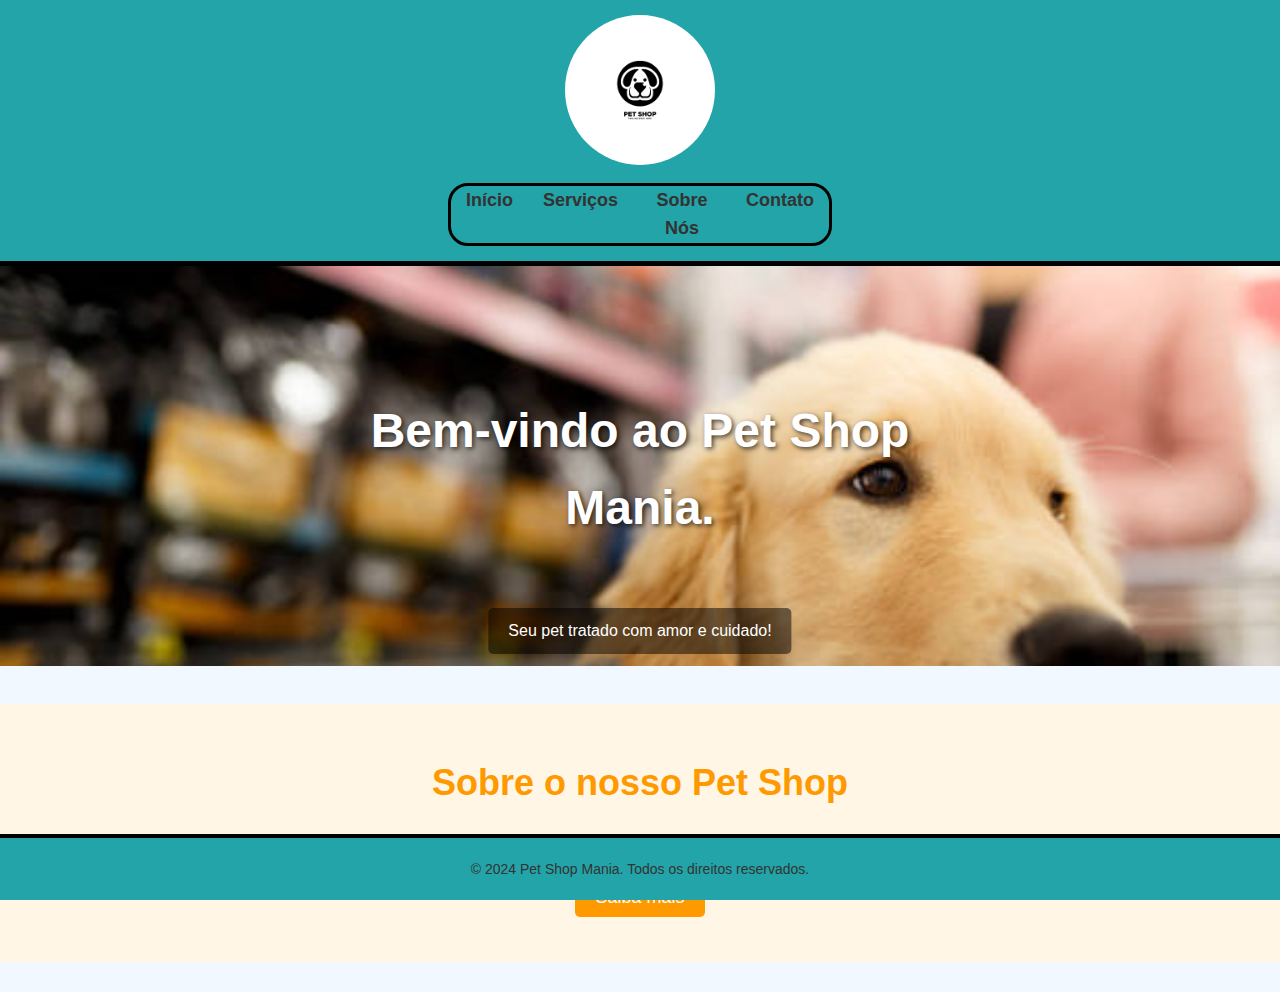
<file: index.html>
<!DOCTYPE html>
<html lang="pt-BR">
<head>
  <meta charset="UTF-8">
  <meta name="viewport" content="width=device-width, initial-scale=1.0">
  <title>Pet Shop Mania - Home</title>
  <link rel="stylesheet" href="style.css">
</head>
<body>

  <!-- Cabeçalho do site -->
   
  <header>
    <div class="logo">
      <img src="IMG/petshop logo.jpg" alt="Logo do Pet Shop">
    </div>
    <nav>
      <ul>
        <li><a href="index.html">Início</a></li>
        <li><a href="servicos.html">Serviços</a></li>
        <li><a href="sobre.html">Sobre Nós</a></li>
        <li><a href="contato.html">Contato</a></li>
      </ul>
    </nav>
  </header>

  <!-- Seção principal da página inicial -->


  <main>
    <section class="banner">
      <img src="IMG/animalbg.jpg" alt="Banner do Pet Shop">
      <h1>Bem-vindo ao Pet Shop Mania.</h1>
      <p>Seu pet tratado com amor e cuidado!</p>
    </section>

    <section class="sobre-nos">
      <h2>Sobre o nosso Pet Shop</h2>
      <p>Oferecemos serviços de alta qualidade para cuidar do seu animal de estimação. Banho, tosa, consultas veterinárias e muito mais.</p>
      <a href="sobre.html" class="botao">Saiba mais</a>
    </section>
  </main>

  <!-- Rodapé do site -->
  <footer>
    <p>&copy; 2024 Pet Shop Mania. Todos os direitos reservados.</p>
  </footer>

</body>
</html>
</file>
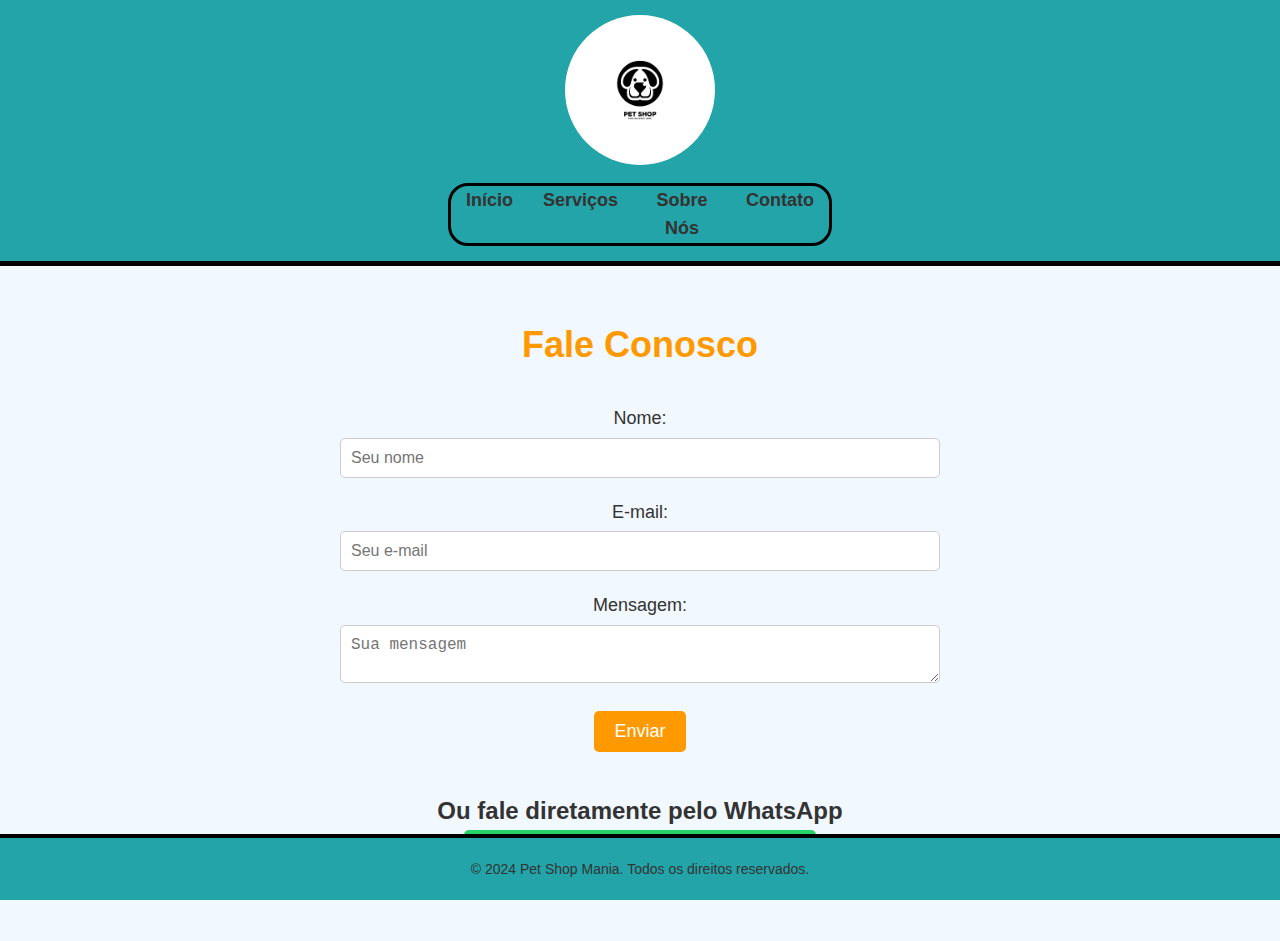
<file: contato.html>
<!DOCTYPE html>
<html lang="pt-BR">
<head>
  <meta charset="UTF-8">
  <meta name="viewport" content="width=device-width, initial-scale=1.0">
  <title>Pet Shop Mania- Contato</title>
  <link rel="stylesheet" href="style.css">
</head>
<body>

  <!-- Cabeçalho do site -->
  <header>
    <div class="logo">
      <img src="IMG/petshop logo.jpg" alt="Logo do Pet Shop">
    </div>
    <nav>
      <ul>
        <li><a href="index.html">Início</a></li>
        <li><a href="servicos.html">Serviços</a></li>
        <li><a href="sobre.html">Sobre Nós</a></li>
        <li><a href="contato.html">Contato</a></li>
      </ul>
    </nav>
  </header>

  <!-- Seção principal da página de contato -->
  <main>
    <section class="contato">
      <h1>Fale Conosco</h1>
      <form action="#">
        <label for="nome">Nome:</label>
        <input type="text" id="nome" name="nome" placeholder="Seu nome">

        <label for="email">E-mail:</label>
        <input type="email" id="email" name="email" placeholder="Seu e-mail">

        <label for="mensagem">Mensagem:</label>
        <textarea id="mensagem" name="mensagem" placeholder="Sua mensagem"></textarea>

        <button type="submit">Enviar</button>
      </form>

      <!-- Botão para WhatsApp -->
      <section class="whatsapp-contato">
        <h2>Ou fale diretamente pelo WhatsApp</h2>
        <a href="https://wa.me/5591999999999" class="whatsapp-botao" target="_blank">
          <img src="IMG/zapzap.png" alt="WhatsApp">
          Enviar mensagem no WhatsApp
        </a>
      </section>
    </section>
  </main>

  <!-- Rodapé do site -->
  <footer>
    <p>&copy; 2024 Pet Shop Mania. Todos os direitos reservados.</p>
  </footer>

</body>
</html>
</file>
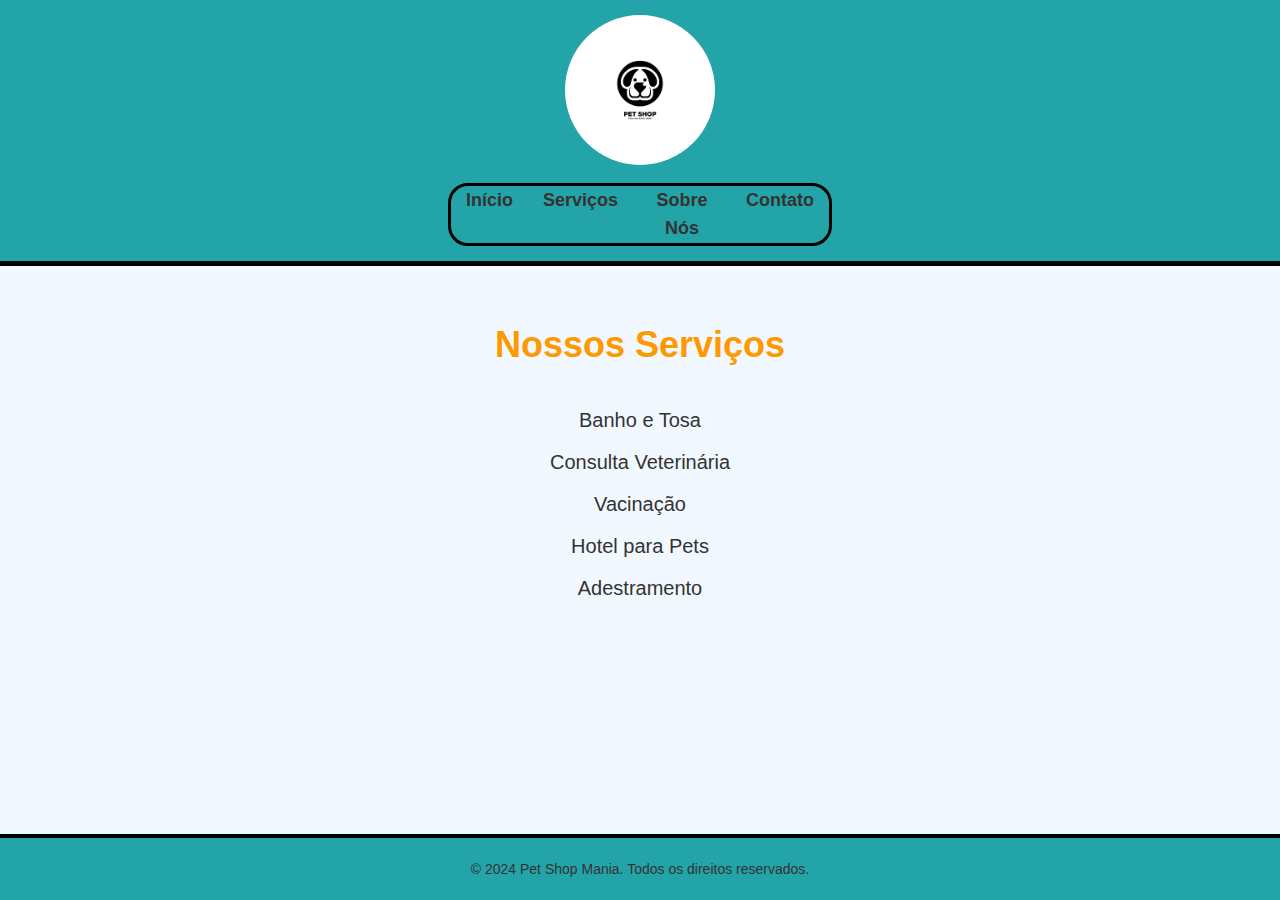
<file: servicos.html>
<!DOCTYPE html>
<html lang="pt-BR">
<head>
  <meta charset="UTF-8">
  <meta name="viewport" content="width=device-width, initial-scale=1.0">
  <title>Pet Shop Mania- Serviços</title>
  <link rel="stylesheet" href="style.css">
</head>
<body>

  <!-- Cabeçalho do site -->
  <header>
    <div class="logo">
      <img src="IMG/petshop logo.jpg" alt="Logo do Pet Shop">
    </div>
    <nav>
      <ul>
        <li><a href="index.html">Início</a></li>
        <li><a href="servicos.html">Serviços</a></li>
        <li><a href="sobre.html">Sobre Nós</a></li>
        <li><a href="contato.html">Contato</a></li>
      </ul>
    </nav>
  </header>

  <!-- Seção principal da página de serviços -->
  <main>
    <section class="servicos">
      <h1>Nossos Serviços</h1>
      <ul>
        <li>Banho e Tosa</li>
        <li>Consulta Veterinária</li>
        <li>Vacinação</li>
        <li>Hotel para Pets</li>
        <li>Adestramento</li>
      </ul>
    </section>
  </main>

  <!-- Rodapé do site -->
  <footer>
    <p>&copy; 2024 Pet Shop Mania. Todos os direitos reservados.</p>
  </footer>

</body>
</html>
</file>
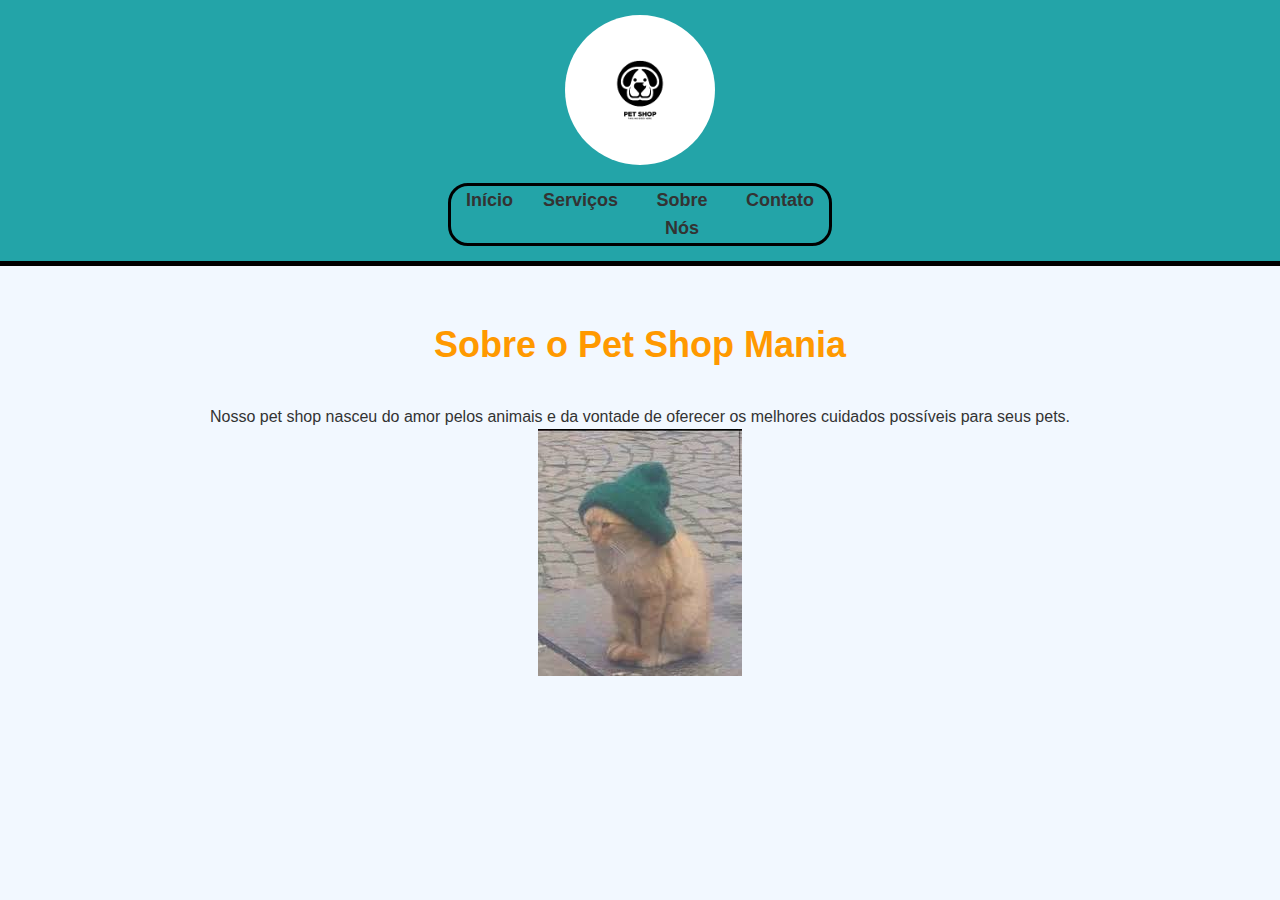
<file: sobre.html>
<!DOCTYPE html>
<html lang="pt-BR">
<head>
  <meta charset="UTF-8">
  <meta name="viewport" content="width=device-width, initial-scale=1.0">
  <title>Pet Shop Mania- Sobre Nós</title>
  <link rel="stylesheet" href="style.css">
</head>
<body>

  <!-- Cabeçalho do site -->
  <header>
    <div class="logo">
      <img src="IMG/petshop logo.jpg" alt="Logo do Pet Shop">
    </div>
    <nav>
      <ul>
        <li><a href="index.html">Início</a></li>
        <li><a href="servicos.html">Serviços</a></li>
        <li><a href="sobre.html">Sobre Nós</a></li>
        <li><a href="contato.html">Contato</a></li>
      </ul>
    </nav>
  </header>

  <!-- Seção principal da página sobre nós -->
   
  <main>
    <section class="sobre">
      <h1>Sobre o Pet Shop Mania</h1>
      <p>Nosso pet shop nasceu do amor pelos animais e da vontade de oferecer os melhores cuidados possíveis para seus pets.</p>
      <img src="IMG/gatochapado.jpg" alt="Nossa equipe cuidando dos pets">
    </section>
  </main>

  <!--
</file>
<file: style.css>
/* RESET BÁSICO */
* {
  margin: 0;
  padding: 0;
  box-sizing: border-box;
}

/* ESTILOS GERAIS DO CORPO */
body {
  font-family: 'Arial', sans-serif;
  background-color: #f2f8ff;
  color: #333;
  line-height: 1.6;
  padding-bottom: px;
}

/* ESTILOS DO CABEÇALHO */
header {
  background-color: #23a4a8;
  padding: 15px 0;
  text-align: center;
  border-bottom: 5px solid black;
}

.logo img {
  width: 150px;
  border-radius: 100px;
}

/* NAVEGAÇÃO */
nav ul {
  border-radius: 20px;
  margin: 0 auto; /* Centraliza o nav */
  width: 30%; /* Ajusta a largura */
  border: 3px solid black;
  list-style: none;
  display: flex;
  justify-content: center;
  margin-top: 10px;
}

nav ul li {
  margin: 0 15px;
}

nav ul li a {
  text-decoration: none;
  color: #333;
  font-weight: bold;
  font-size: 18px;
  transition: color 0.3s;
}

nav ul li a:hover {
  color: #ffffff;
}

/* ESTILOS DO BANNER */
.banner {
  position: relative;
  text-align: center;
  margin-bottom: 30px;
}

.banner img {
  width: 100%;
  max-height: 400px;
  object-fit: cover;
}

.banner h1 {
  position: absolute;
  top: 50%;
  left: 50%;
  transform: translate(-50%, -50%);
  color: white;
  font-size: 48px;
  text-shadow: 2px 2px 5px rgba(0, 0, 0, 0.7);
}

.banner p {
  position: absolute;
  bottom: 20px;
  left: 50%;
  transform: translateX(-50%);
  background-color: rgba(0, 0, 0, 0.5);
  color: white;
  padding: 10px 20px;
  border-radius: 5px;
}

/* SEÇÃO "SOBRE NÓS" */
.sobre-nos {
  margin: 30px 0;
  text-align: center;
  padding: 50px 20px;
  background-color: #fff6e6;
}

.sobre-nos h2 {
  font-size: 36px;
  color: #ff9900;
  margin-bottom: 20px;
}

.sobre-nos p {
  font-size: 20px;
  color: #666;
  margin-bottom: 20px;
}

.sobre-nos .botao {
  background-color: #ff9900;
  color: white;
  padding: 10px 20px;
  text-decoration: none;
  font-size: 18px;
  border-radius: 5px;
  transition: background-color 0.3s, transform 0.3s;
}

.sobre-nos .botao:hover {
  background-color: #ffcc00;
  transform: scale(1.05);
}

/* RODAPÉ */
footer {
  background-color: #23a4a8;
  text-align: center;
  padding: 20px 0;
  font-size: 14px;
  color: #333;
  position: fixed; /* Muda para relative para evitar sobreposição */
  width: 100%;
  border-top: 4px solid black;
  bottom: 0;
}


/* PÁGINAS INTERNAS (SERVIÇOS, SOBRE, CONTATO) */


.servicos, .sobre, .contato {
  padding: 50px 20px;
  text-align: center;
}

.servicos h1, .sobre h1, .contato h1 {
  font-size: 36px;
  color: #ff9900;
  margin-bottom: 30px;
}

.servicos ul {
  list-style: none;
  font-size: 20px;
}

.servicos ul li {
  margin-bottom: 10px;
}

.contato form {
  max-width: 600px;
  margin: 0 auto;
}

.contato label {
  display: block;
  margin-bottom: 5px;
  font-size: 18px;
}

.contato input, .contato textarea {
  width: 100%;
  padding: 10px;
  margin-bottom: 20px;
  font-size: 16px;
  border: 1px solid #ccc;
  border-radius: 5px;
}

.contato button {
  background-color: #ff9900;
  color: white;
  padding: 10px 20px;
  border: none;
  border-radius: 5px;
  font-size: 18px;
  cursor: pointer;
  transition: background-color 0.3s, transform 0.3s;
}

.contato button:hover {
  background-color: #ffcc00;
  transform: scale(1.05);
}

/* SEÇÃO DE WHATSAPP NA PÁGINA DE CONTATO */
.whatsapp-contato {
  margin-top: 40px;
  text-align: center;
}

.whatsapp-botao {
  background-color: #25d366;
  color: white;
  padding: 15px 30px;
  text-decoration: none;
  font-size: 18px;
  border-radius: 5px;
  display: inline-flex;
  align-items: center;
  transition: background-color 0.3s ease, transform 0.3s;
}

.whatsapp-botao:hover {
  background-color: #1ebe5b;
  transform: scale(1.05);
}

.whatsapp-botao img {
  width: 24px;
  height: auto;
  margin-right: 10px;
  vertical-align: middle;
}

/* MEDIA QUERY PARA DISPOSITIVOS MÓVEIS E TABLETS */
@media (max-width: 768px) {
  header {
      padding: 10px 0;
  }

  .logo img {
      width: 120px; /* Ajusta o logo para telas menores */
  }

  nav ul {
      flex-direction: column;
      margin-top: 10px;
      width: auto; /* Permite que a lista ocupe a largura disponível */
  }

  nav ul li {
      margin: 10px 0; /* Espaço vertical entre os itens de navegação */
  }

  .banner h1 {
      font-size: 36px; /* Ajusta tamanho do título */
  }

  .banner p {
      font-size: 16px; /* Ajusta tamanho do parágrafo */
      padding: 5px 10px;
  }

  .sobre-nos, .servicos, .contato {
      padding: 20px; /* Ajusta o padding interno das seções */
  }

  .whatsapp-botao {
      font-size: 16px; /* Ajusta tamanho da fonte do botão de WhatsApp */
      padding: 10px 20px; /* Ajusta o padding interno do botão */
  }

  footer {
      padding: 10px 0; /* Ajusta o padding do rodapé */
      position: fixed;
  }
}

@media (max-width: 480px) {
  .banner h1 {
      font-size: 28px; /* Tamanho do título no banner */
  }

  .banner p {
      font-size: 14px; /* Tamanho do parágrafo */
  }

  .contato form {
      width: 100%; /* Formulário ocupa toda a largura disponível */
  }

  .contato input, .contato textarea, .contato button {
      font-size: 14px; /* Tamanho da fonte dos campos e botão */
      padding: 8px; /* Ajusta o padding interno */
  }

  .whatsapp-botao {
      font-size: 14px; /* Ajusta tamanho da fonte */
      padding: 8px 16px; /* Ajusta padding interno */
  }

  .whatsapp-botao img {
      width: 18px; /* Tamanho do ícone do WhatsApp */
  }
}
</file>
